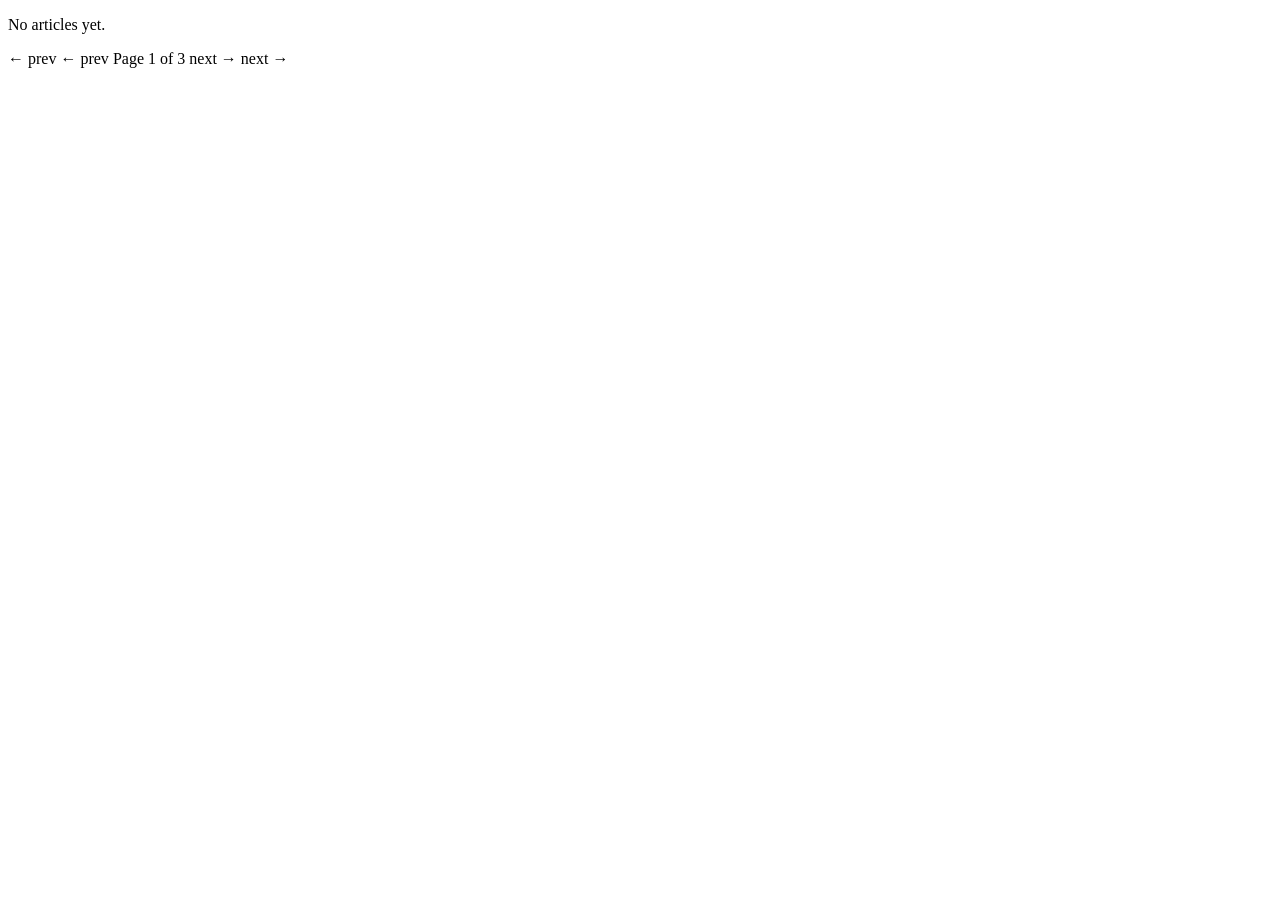
<file: templates/index.html>
<!DOCTYPE html>
<html th:lang="${lang}" xmlns:th="http://www.thymeleaf.org">
<head th:replace="~{layout :: head}"></head>
<body>
<header th:replace="~{layout :: header('blog')}"></header>

<main class="container">
    <th:block th:if="${!articles.isEmpty()}">
        <th:block th:replace="~{fragments :: postList(${articles})}"></th:block>
    </th:block>
    <p class="empty-state" th:if="${articles.isEmpty()}" th:text="#{home.empty}">No articles yet.</p>

    <nav class="pagination" th:if="${pagination.multiPage()}" aria-label="Pagination">
        <a th:if="${pagination.prevUrl}" class="pagination-link"
           th:href="${pagination.prevUrl}" th:text="#{pagination.prev}">&larr; prev</a>
        <span th:unless="${pagination.prevUrl}" class="pagination-link disabled"
              th:text="#{pagination.prev}">&larr; prev</span>

        <span class="pagination-info"
              th:text="#{pagination.pageOf(${pagination.page}, ${pagination.totalPages})}">Page 1 of 3</span>

        <a th:if="${pagination.nextUrl}" class="pagination-link"
           th:href="${pagination.nextUrl}" th:text="#{pagination.next}">next &rarr;</a>
        <span th:unless="${pagination.nextUrl}" class="pagination-link disabled"
              th:text="#{pagination.next}">next &rarr;</span>
    </nav>
</main>

<footer th:replace="~{layout :: footer}"></footer>
<script th:replace="~{layout :: scripts}"></script>
</body>
</html>
</file>
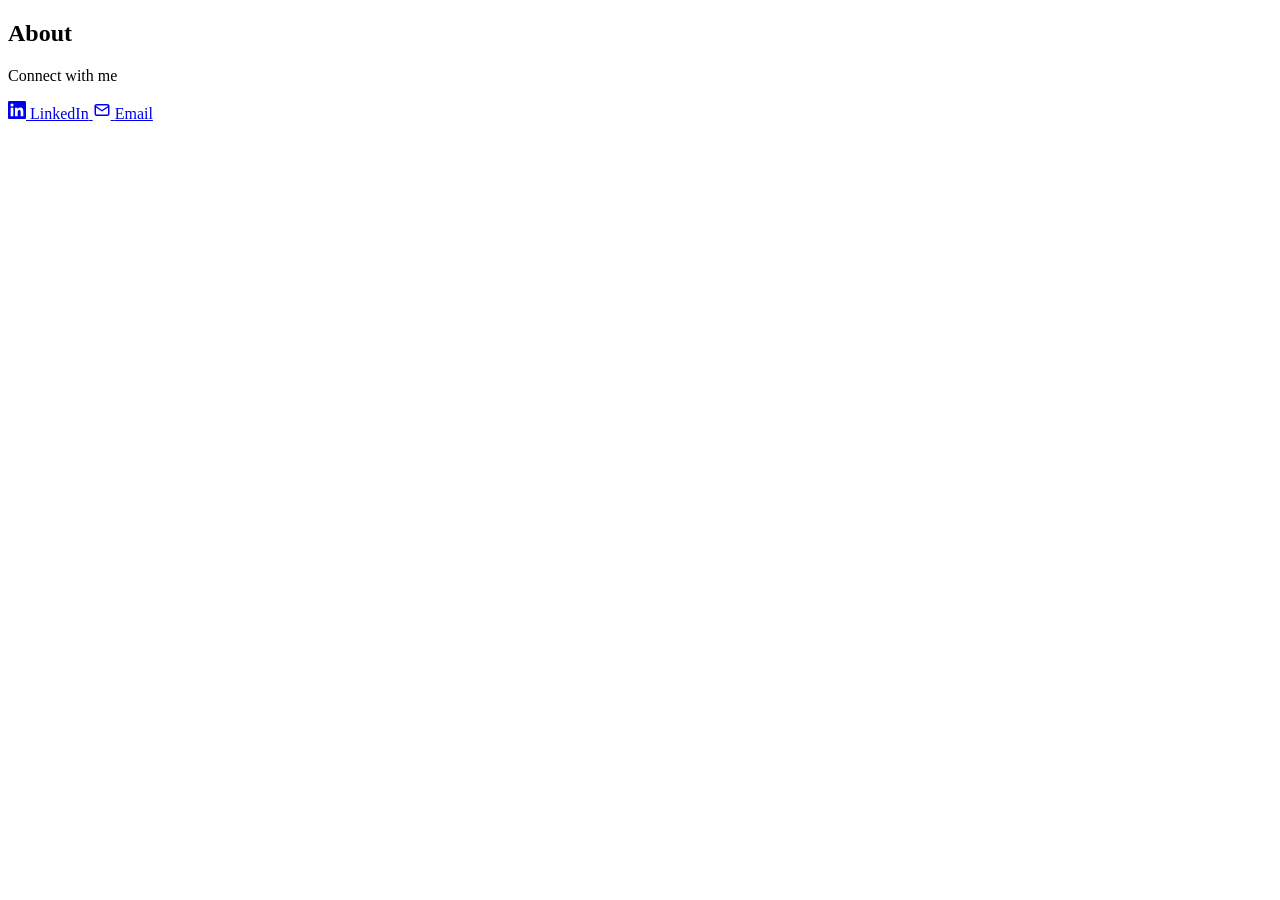
<file: templates/about.html>
<!DOCTYPE html>
<html th:lang="${lang}" xmlns:th="http://www.thymeleaf.org">
<head th:replace="~{layout :: head}"></head>
<body>
<header th:replace="~{layout :: header(${page.slug})}"></header>

<main class="container">
    <article class="article-content">
        <h1 th:text="${page.title}">About</h1>
        <div th:utext="${page.contentHtml}"></div>

        <div class="about-connect">
            <p class="connect-label" th:text="#{about.connect}">Connect with me</p>
            <div class="connect-links">
                <a class="connect-link" href="https://www.linkedin.com/in/otabekahmadjanov"
                   target="_blank" rel="noopener" aria-label="LinkedIn">
                    <svg viewBox="0 0 24 24" width="18" height="18" fill="currentColor" aria-hidden="true">
                        <path d="M20.447 20.452h-3.554v-5.569c0-1.328-.027-3.037-1.852-3.037-1.853 0-2.136 1.445-2.136 2.939v5.667H9.351V9h3.414v1.561h.046c.477-.9 1.637-1.85 3.37-1.85 3.601 0 4.267 2.37 4.267 5.455v6.286zM5.337 7.433a2.062 2.062 0 01-2.063-2.065 2.064 2.064 0 112.063 2.065zm1.782 13.019H3.555V9h3.564v11.452zM22.225 0H1.771C.792 0 0 .774 0 1.729v20.542C0 23.227.792 24 1.771 24h20.451C23.2 24 24 23.227 24 22.271V1.729C24 .774 23.2 0 22.225 0z"/>
                    </svg>
                    <span>LinkedIn</span>
                </a>
                <a class="connect-link" href="mailto:ahmadjanovinbox@gmail.com" aria-label="Email">
                    <svg viewBox="0 0 24 24" width="18" height="18" fill="none" stroke="currentColor"
                         stroke-width="2" stroke-linecap="round" stroke-linejoin="round" aria-hidden="true">
                        <rect x="3" y="5" width="18" height="14" rx="2"/>
                        <path d="m3 7 9 6 9-6"/>
                    </svg>
                    <span>Email</span>
                </a>
            </div>
        </div>
    </article>
</main>

<footer th:replace="~{layout :: footer}"></footer>
<script th:replace="~{layout :: scripts}"></script>
</body>
</html>
</file>
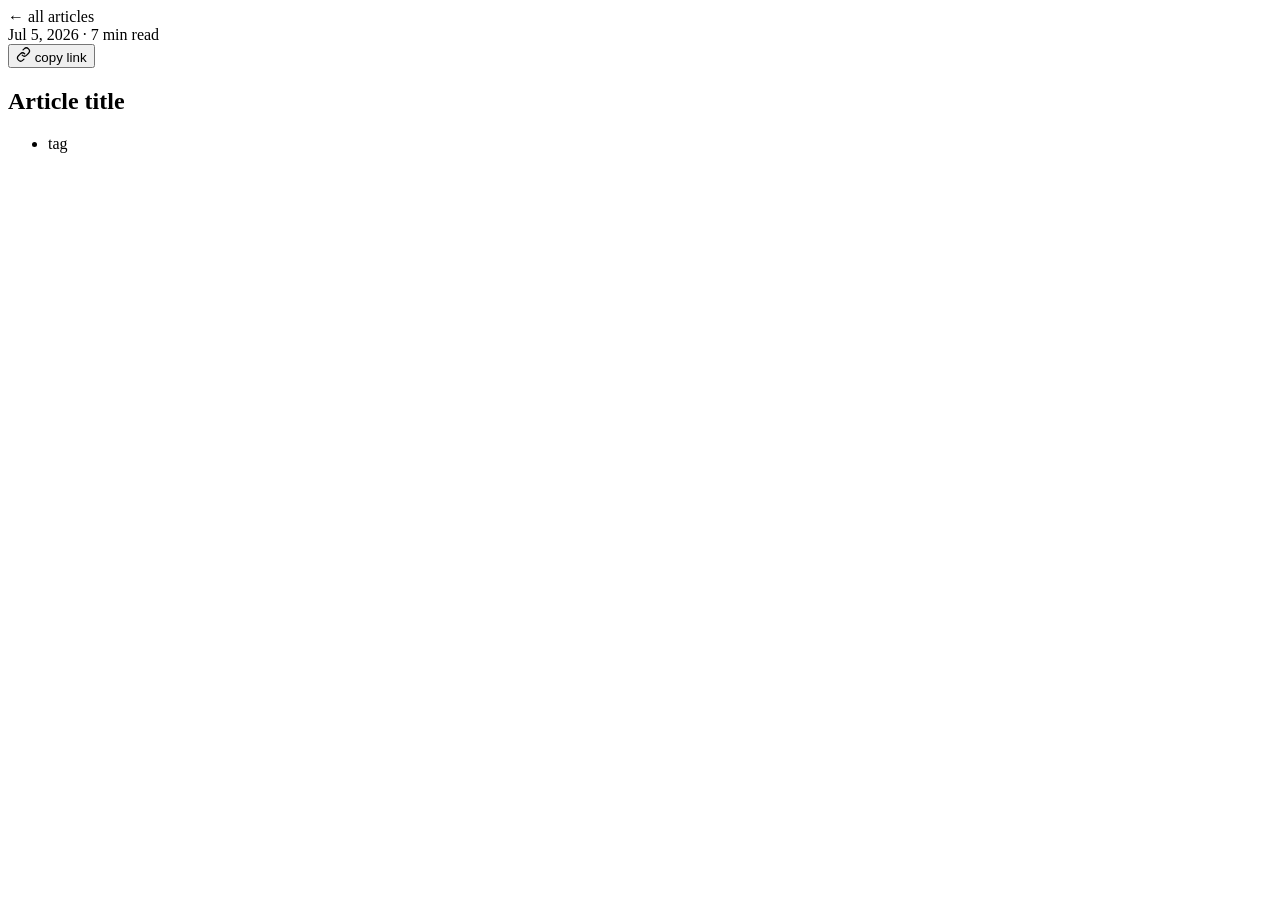
<file: templates/article.html>
<!DOCTYPE html>
<html th:lang="${lang}" xmlns:th="http://www.thymeleaf.org">
<head th:replace="~{layout :: head}"></head>
<body>
<div class="reading-progress" data-reading-progress aria-hidden="true"></div>
<header th:replace="~{layout :: header('blog')}"></header>

<main class="container">
    <a class="back-link" th:href="${lang == 'en'} ? '/en' : '/'">
        <span class="back-arrow" aria-hidden="true">←</span>
        <span th:text="#{article.back}">all articles</span>
    </a>
    <article>
        <header class="article-header">
            <div class="meta-row">
                <div class="meta">
                    <span th:text="${article.publishedDate}">Jul 5, 2026</span>
                    <span class="accent"> · </span>
                    <span th:text="#{article.minRead(${article.readingMinutes})}">7 min read</span>
                </div>
                <button type="button" class="copy-link" data-copy-link
                        th:attr="data-copied-label=#{article.linkCopied}">
                    <svg class="copy-link-icon" viewBox="0 0 24 24" width="15" height="15" fill="none"
                         stroke="currentColor" stroke-width="2" stroke-linecap="round" stroke-linejoin="round"
                         aria-hidden="true">
                        <path d="M10 13a5 5 0 0 0 7.07 0l3-3a5 5 0 0 0-7.07-7.07l-1.72 1.71"></path>
                        <path d="M14 11a5 5 0 0 0-7.07 0l-3 3a5 5 0 0 0 7.07 7.07l1.71-1.71"></path>
                    </svg>
                    <span class="copy-link-label" th:text="#{article.copyLink}">copy link</span>
                </button>
            </div>
            <h1 th:text="${article.title}">Article title</h1>
            <ul class="tag-list" th:if="${!article.tags.isEmpty()}">
                <li th:each="t : ${article.tags}">
                    <a class="tag" th:href="${t.url}" th:text="${t.name}">tag</a>
                </li>
            </ul>
            <img class="article-cover" th:if="${!#strings.isEmpty(article.coverImage)}" th:src="${article.coverImage}"
                 th:alt="${article.title}">
        </header>
        <div class="article-content" th:utext="${article.contentHtml}"></div>
    </article>

</main>

<footer th:replace="~{layout :: footer}"></footer>
<script th:replace="~{layout :: scripts}"></script>
<script th:src="@{/vendor/highlight/highlight.min.js}"></script>
<script>hljs.highlightAll();</script>
<script th:src="@{/js/copy-link.js}"></script>
<script th:src="@{/js/reading-progress.js}"></script>
</body>
</html>
</file>
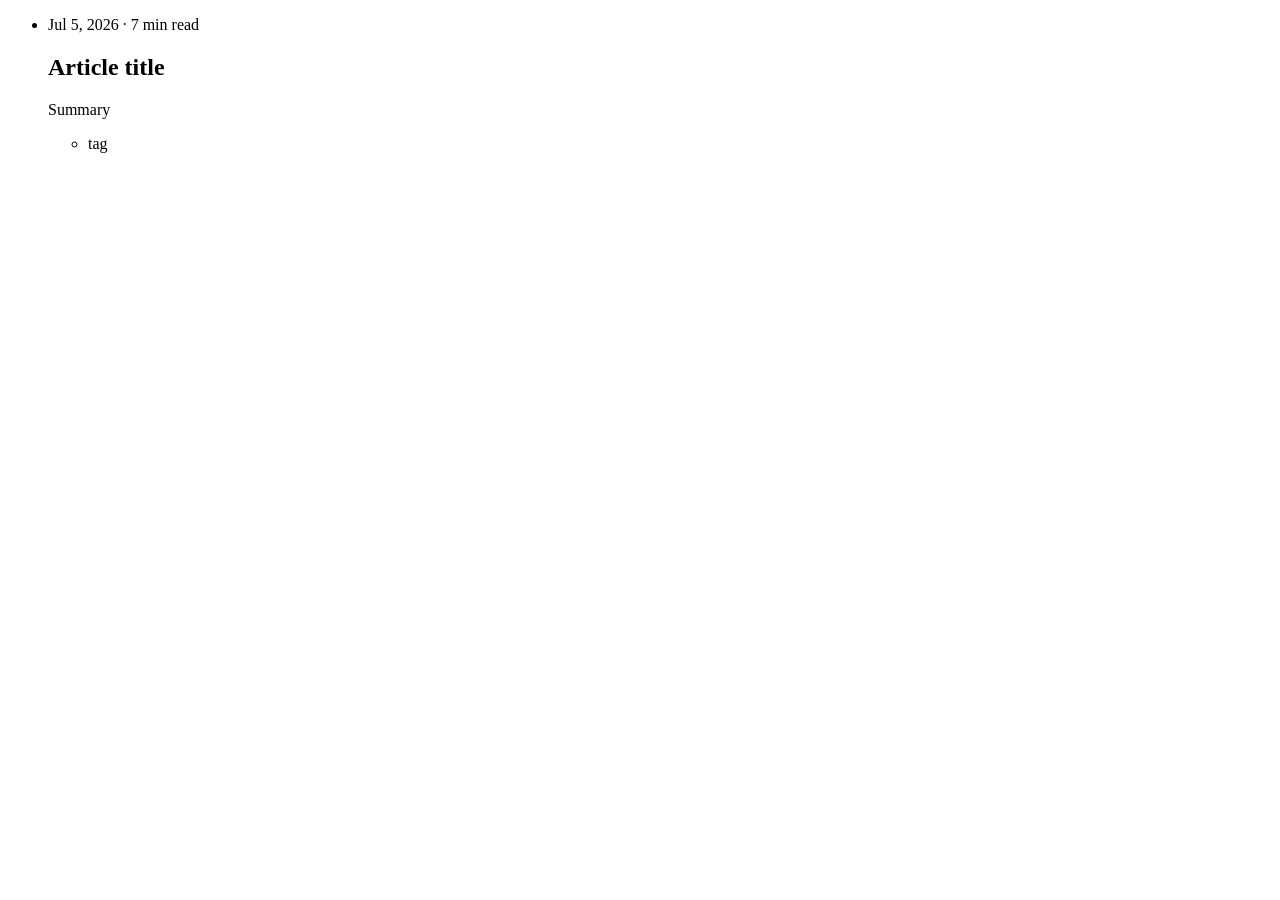
<file: templates/fragments.html>
<!DOCTYPE html>
<html xmlns:th="http://www.thymeleaf.org">
<body>

<ul class="post-list" th:fragment="postList(articles)">
    <li class="post-card" th:each="a : ${articles}">
        <div class="meta">
            <span th:text="${a.publishedDate}">Jul 5, 2026</span>
            <span class="accent"> · </span>
            <span th:text="#{article.minRead(${a.readingMinutes})}">7 min read</span>
        </div>
        <h2>
            <a th:href="${a.url}" th:text="${a.title}">Article title</a>
        </h2>
        <p class="summary" th:if="${a.summary}" th:text="${a.summary}">Summary</p>
        <ul class="tag-list" th:if="${!a.tags.isEmpty()}">
            <li th:each="t : ${a.tags}">
                <a class="tag" th:href="${t.url}" th:text="${t.name}">tag</a>
            </li>
        </ul>
    </li>
</ul>

</body>
</html>
</file>
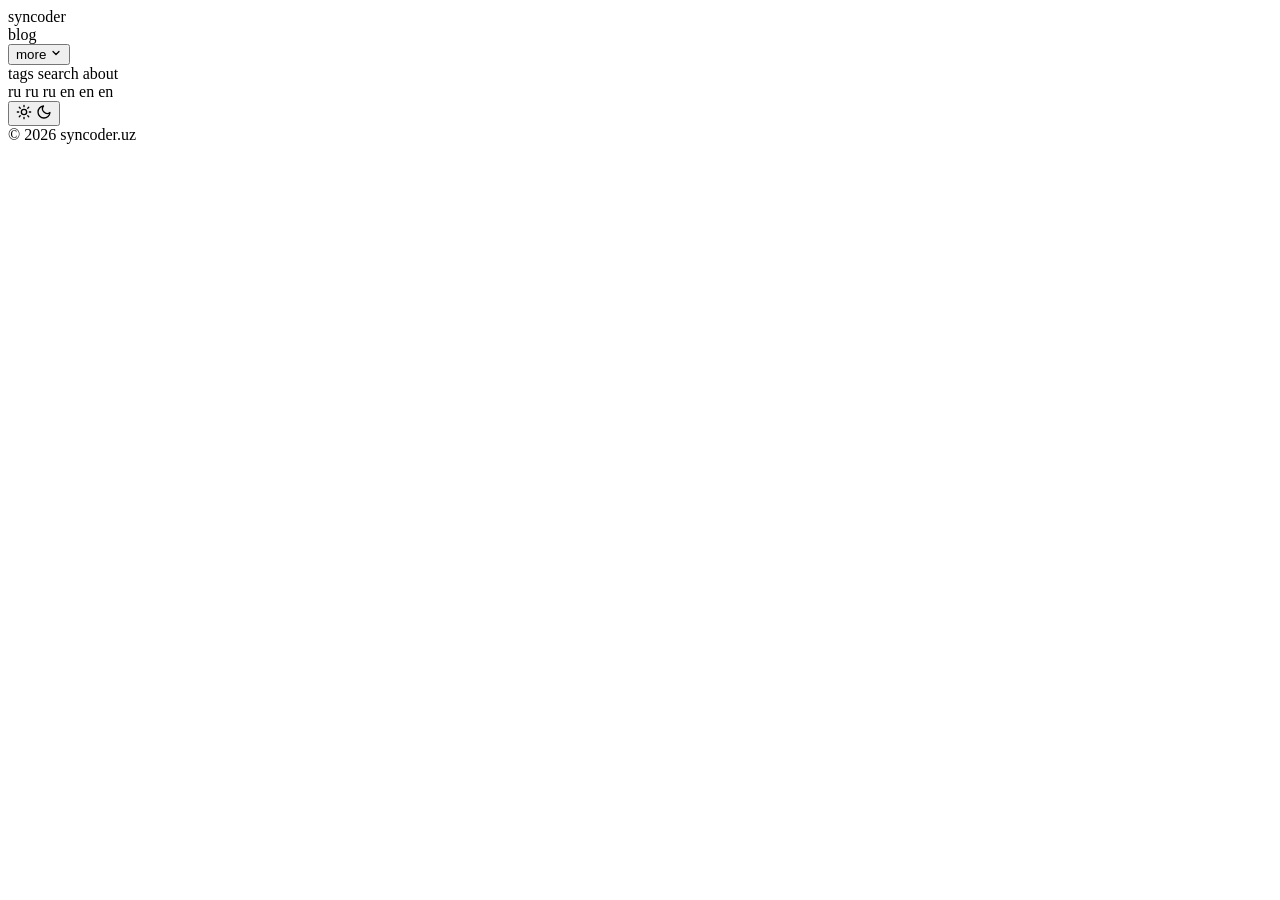
<file: templates/layout.html>
<!DOCTYPE html>
<html lang="ru" xmlns:th="http://www.thymeleaf.org">

<!-- Shared head. Pages provide model attrs: pageTitle, metaDescription, ogImage, ogType, lang, altUrl -->
<head th:fragment="head">
    <meta charset="utf-8">
    <meta name="viewport" content="width=device-width, initial-scale=1">
    <link rel="icon" type="image/svg+xml" th:href="@{/favicon.svg}">
    <title th:text="${pageTitle != null} ? ${pageTitle + ' — ' + siteName} : ${siteName}">syncoder</title>
    <meta name="description" th:if="${metaDescription}" th:content="${metaDescription}">
    <link rel="canonical" th:if="${currentPath}" th:href="${siteBaseUrl + currentPath}">
    <link rel="alternate" hreflang="ru" th:if="${altUrl != null and lang == 'en'}" th:href="${siteBaseUrl + altUrl}">
    <link rel="alternate" hreflang="en" th:if="${altUrl != null and lang == 'ru'}" th:href="${siteBaseUrl + altUrl}">
    <meta property="og:site_name" th:content="${siteName}">
    <meta property="og:title" th:content="${pageTitle} ?: ${siteName}">
    <meta property="og:description" th:if="${metaDescription}" th:content="${metaDescription}">
    <meta property="og:url" th:if="${currentPath}" th:content="${siteBaseUrl + currentPath}">
    <meta property="og:type" th:content="${ogType} ?: 'website'">
    <meta property="og:image" th:if="${ogImage}" th:content="${siteBaseUrl + ogImage}">
    <link rel="alternate" type="application/rss+xml" th:title="${siteName}"
          th:href="${lang == 'en'} ? '/en/feed.xml' : '/feed.xml'">
    <link rel="stylesheet" th:href="@{/css/main.css}">
    <script>
        (function () {
            var stored = localStorage.getItem('theme');
            var theme = stored || (matchMedia('(prefers-color-scheme: dark)').matches ? 'dark' : 'light');
            document.documentElement.dataset.theme = theme;
        })();
    </script>
</head>

<body>

<!-- Site header. Params: active ('blog'|'about'), model attrs: lang, altUrl -->
<header class="site-header container" th:fragment="header(active)">
    <a class="logo" th:href="${lang == 'en'} ? '/en/' : '/'">syncoder</a>
    <nav class="site-nav">
        <a th:href="${lang == 'en'} ? '/en/' : '/'"
           th:classappend="${active == 'blog'} ? 'active'" th:text="#{nav.blog}">blog</a>

        <div class="nav-more" th:classappend="${active == 'about' or active == 'tags' or active == 'search'} ? 'active'">
            <button type="button" class="nav-more-toggle" aria-haspopup="true" aria-expanded="false">
                <span th:text="#{nav.more}">more</span>
                <svg class="nav-more-caret" viewBox="0 0 24 24" width="12" height="12" fill="none"
                     stroke="currentColor" stroke-width="2.5" stroke-linecap="round" stroke-linejoin="round" aria-hidden="true">
                    <path d="M6 9l6 6 6-6"></path>
                </svg>
            </button>
            <div class="nav-more-menu" role="menu">
                <a th:href="${lang == 'en'} ? '/en/tags/' : '/tags/'" role="menuitem"
                   th:classappend="${active == 'tags'} ? 'active'" th:text="#{nav.tags}">tags</a>
                <a th:href="${lang == 'en'} ? '/en/search/' : '/search/'" role="menuitem"
                   th:classappend="${active == 'search'} ? 'active'" th:text="#{nav.search}">search</a>
                <a th:href="${lang == 'en'} ? '/en/about/' : '/about/'" role="menuitem"
                   th:classappend="${active == 'about'} ? 'active'" th:text="#{nav.about}">about</a>
            </div>
        </div>

        <div class="lang-switch" role="group" aria-label="Language">
            <span th:if="${lang == 'ru'}" class="lang-opt active">ru</span>
            <a th:if="${lang != 'ru' and altUrl != null}" class="lang-opt" th:href="${altUrl}">ru</a>
            <span th:if="${lang != 'ru' and altUrl == null}" class="lang-opt disabled">ru</span>
            <span th:if="${lang == 'en'}" class="lang-opt active">en</span>
            <a th:if="${lang != 'en' and altUrl != null}" class="lang-opt" th:href="${altUrl}">en</a>
            <span th:if="${lang != 'en' and altUrl == null}" class="lang-opt disabled">en</span>
        </div>

        <button id="theme-toggle" class="theme-toggle" type="button" aria-label="Toggle color theme">
            <svg class="theme-icon theme-icon-sun" viewBox="0 0 24 24" width="16" height="16" fill="none"
                 stroke="currentColor" stroke-width="2" stroke-linecap="round" stroke-linejoin="round" aria-hidden="true">
                <circle cx="12" cy="12" r="4"></circle>
                <path d="M12 2v2M12 20v2M4.93 4.93l1.41 1.41M17.66 17.66l1.41 1.41M2 12h2M20 12h2M6.34 17.66l-1.41 1.41M19.07 4.93l-1.41 1.41"></path>
            </svg>
            <svg class="theme-icon theme-icon-moon" viewBox="0 0 24 24" width="16" height="16" fill="none"
                 stroke="currentColor" stroke-width="2" stroke-linecap="round" stroke-linejoin="round" aria-hidden="true">
                <path d="M21 12.79A9 9 0 1 1 11.21 3 7 7 0 0 0 21 12.79z"></path>
            </svg>
        </button>
    </nav>
</header>

<!-- Site footer -->
<footer class="site-footer container" th:fragment="footer">
    <span>© 2026 syncoder.uz</span>
</footer>

<script th:fragment="scripts" th:src="@{/js/theme.js}"></script>

</body>
</html>
</file>
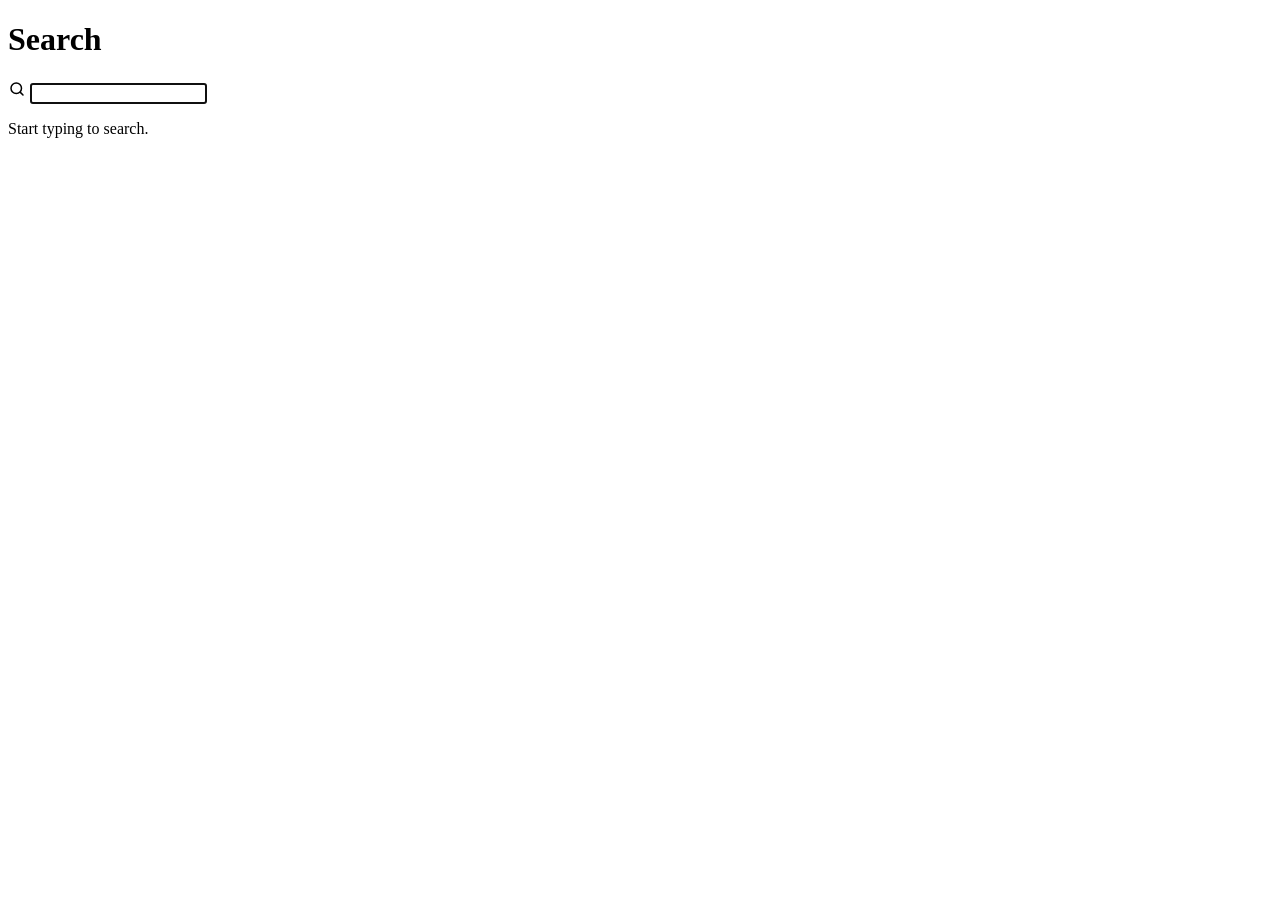
<file: templates/search.html>
<!DOCTYPE html>
<html th:lang="${lang}" xmlns:th="http://www.thymeleaf.org">
<head th:replace="~{layout :: head}"></head>
<body>
<header th:replace="~{layout :: header('search')}"></header>

<main class="container">
    <h1 class="page-title" th:text="#{search.title}">Search</h1>

    <div class="search-box">
        <svg class="search-icon" viewBox="0 0 24 24" width="18" height="18" fill="none" stroke="currentColor"
             stroke-width="2" stroke-linecap="round" stroke-linejoin="round" aria-hidden="true">
            <circle cx="11" cy="11" r="7"></circle>
            <path d="m20 20-3.5-3.5"></path>
        </svg>
        <input id="search-input" class="search-input" type="search" autocomplete="off" autofocus
               th:attr="data-index=${'/search-index.' + lang + '.json'}"
               th:placeholder="#{search.placeholder}">
    </div>

    <p class="search-status" id="search-status"
       th:attr="data-hint=#{search.hint},data-empty=#{search.empty},data-results=#{search.results('{0}')}"
       th:text="#{search.hint}">Start typing to search.</p>

    <ul class="post-list" id="search-results"></ul>
</main>

<footer th:replace="~{layout :: footer}"></footer>
<script th:replace="~{layout :: scripts}"></script>
<script th:src="@{/js/search.js}"></script>
</body>
</html>
</file>
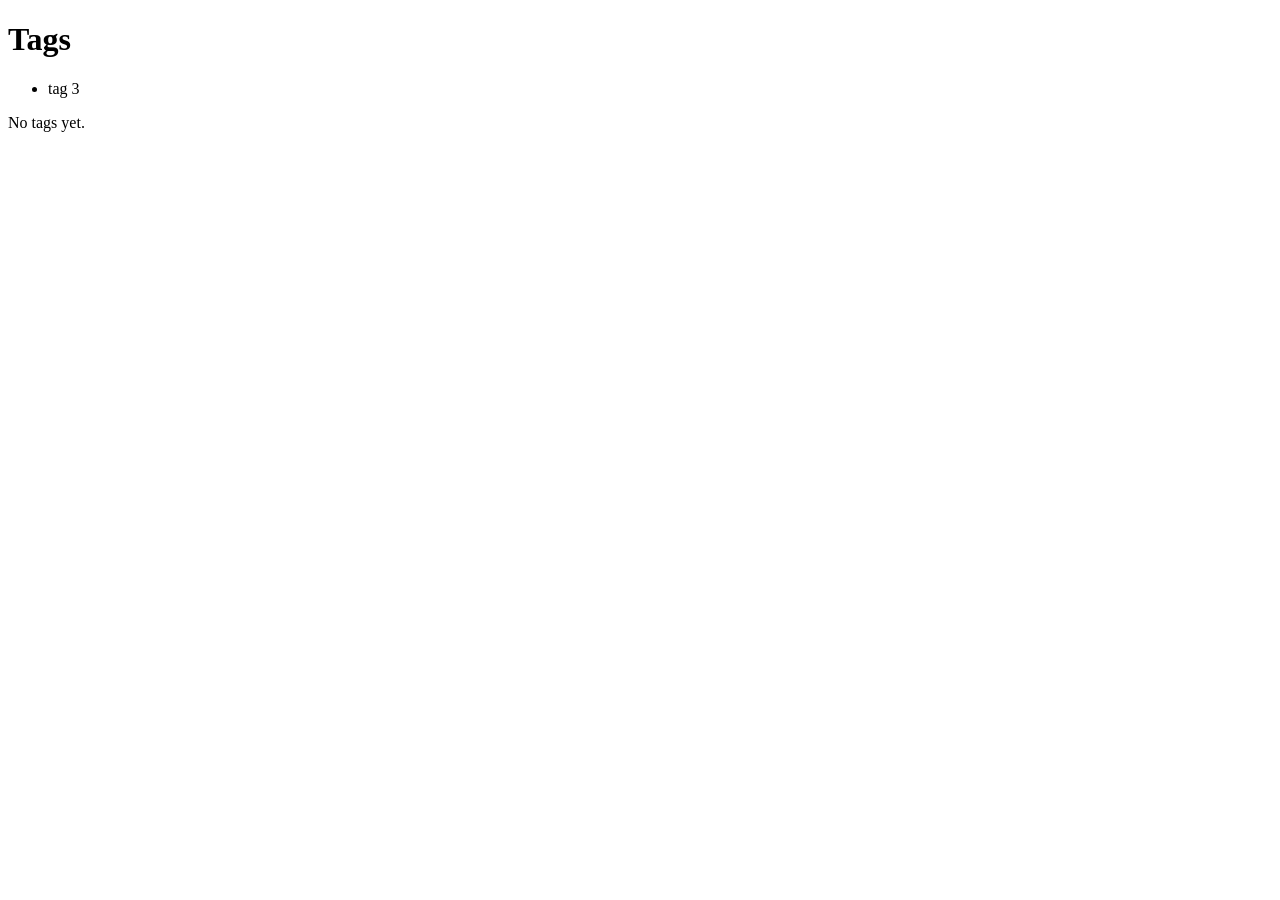
<file: templates/tags.html>
<!DOCTYPE html>
<html th:lang="${lang}" xmlns:th="http://www.thymeleaf.org">
<head th:replace="~{layout :: head}"></head>
<body>
<header th:replace="~{layout :: header('tags')}"></header>

<main class="container">
    <h1 class="page-title" th:text="#{tags.title}">Tags</h1>

    <ul class="tag-cloud" th:if="${!tags.isEmpty()}">
        <li th:each="t : ${tags}">
            <a class="tag" th:href="${t.url}">
                <span th:text="${t.name}">tag</span>
                <span class="tag-count" th:text="${t.count}">3</span>
            </a>
        </li>
    </ul>
    <p class="empty-state" th:if="${tags.isEmpty()}" th:text="#{tags.empty}">No tags yet.</p>
</main>

<footer th:replace="~{layout :: footer}"></footer>
<script th:replace="~{layout :: scripts}"></script>
</body>
</html>
</file>
